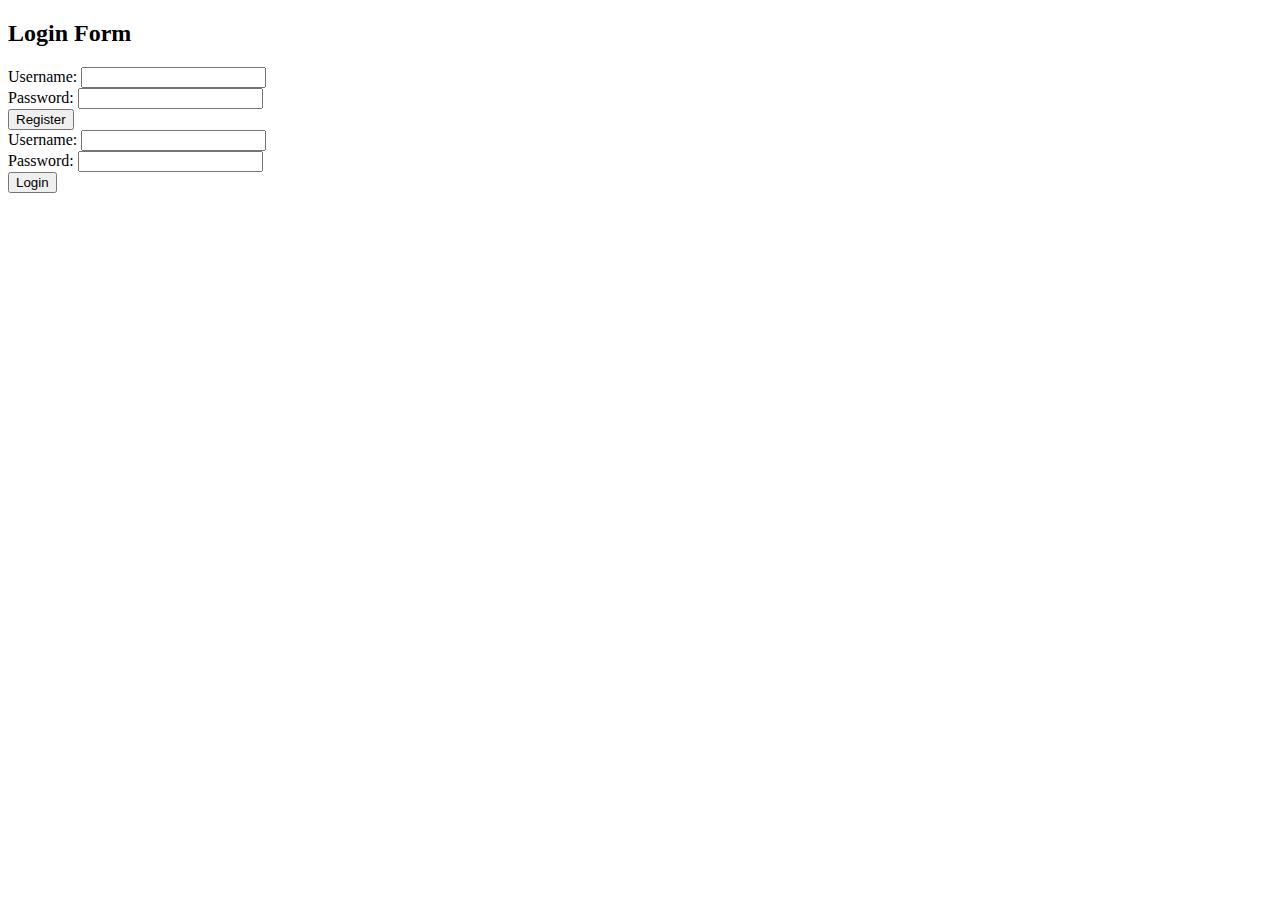
<file: index.html>
<!DOCTYPE html>
<html>
<head>
    <title>Login Form</title>
    <!-- Add any additional head elements here -->
</head>
<body>
    <h2>Login Form</h2>
    <form action="registration.php" method="post">
        <div>
            <label for="username">Username:</label>
            <input type="text" id="username" name="username">
        </div>
        <div>
            <label for="password">Password:</label>
            <input type="password" id="password" name="password">
        </div>
        <div>
            <input type="submit" value="Register">
        </div>
    </form>

    <form action="login.php" method="post">
        <div>
            <label for="username">Username:</label>
            <input type="text" id="username" name="username">
        </div>
        <div>
            <label for="password">Password:</label>
            <input type="password" id="password" name="password">
        </div>
        <div>
            <input type="submit" value="Login">
        </div>
    </form>

</body>
</html>
</file>
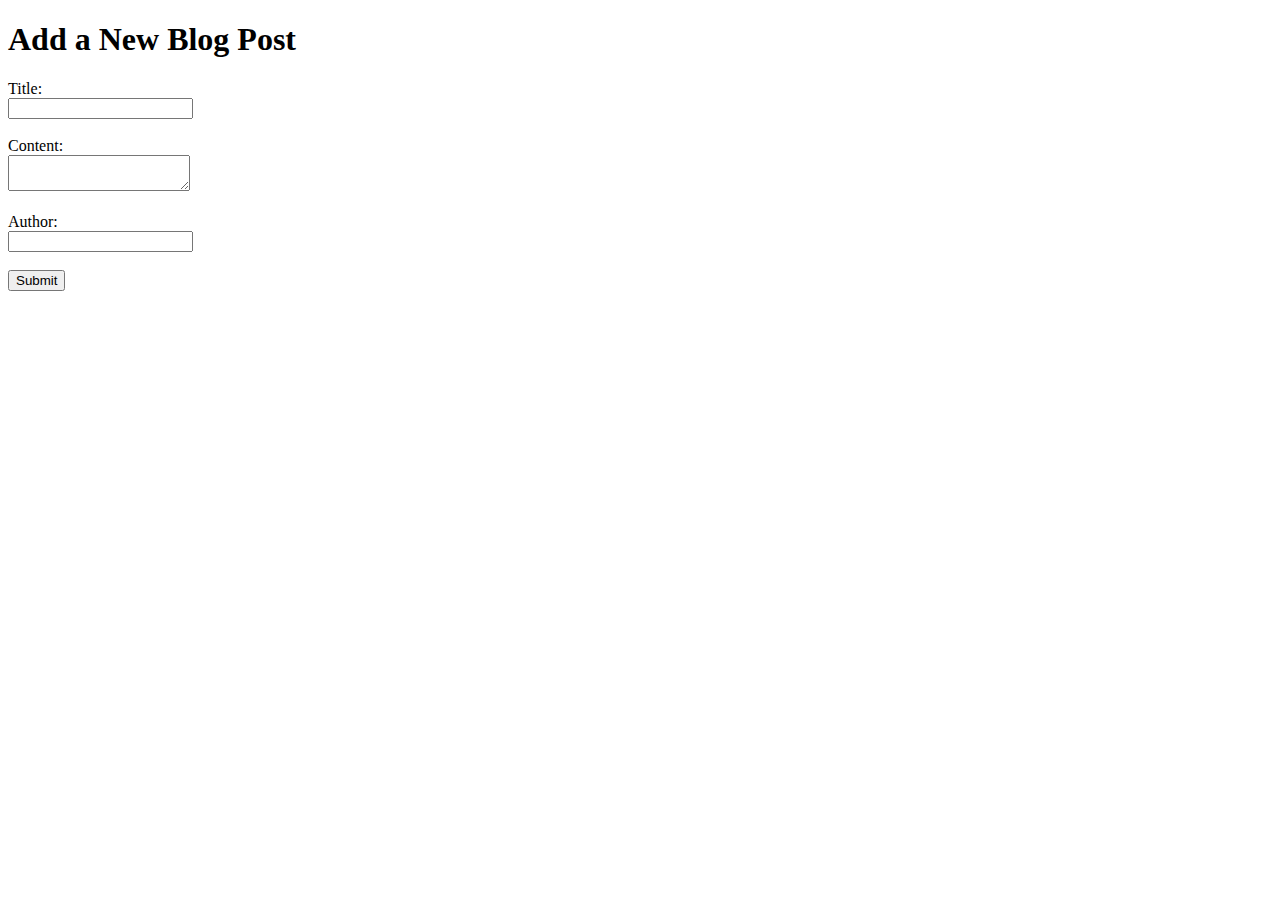
<file: add_post.html>
<!DOCTYPE html>
<html>
<head>
    <title>Add Blog Post</title>
    <!-- Add any additional head elements here -->
</head>
<body>
    <h1>Add a New Blog Post</h1>
    <form action="add_post.php" method="POST">
        <label for="title">Title:</label><br>
        <input type="text" id="title" name="title" required><br><br>

        <label for="content">Content:</label><br>
        <textarea id="content" name="content" required></textarea><br><br>

        <label for="author">Author:</label><br>
        <input type="text" id="author" name="author" required><br><br>

        <input type="submit" value="Submit">
    </form>
</body>
</html>
</file>
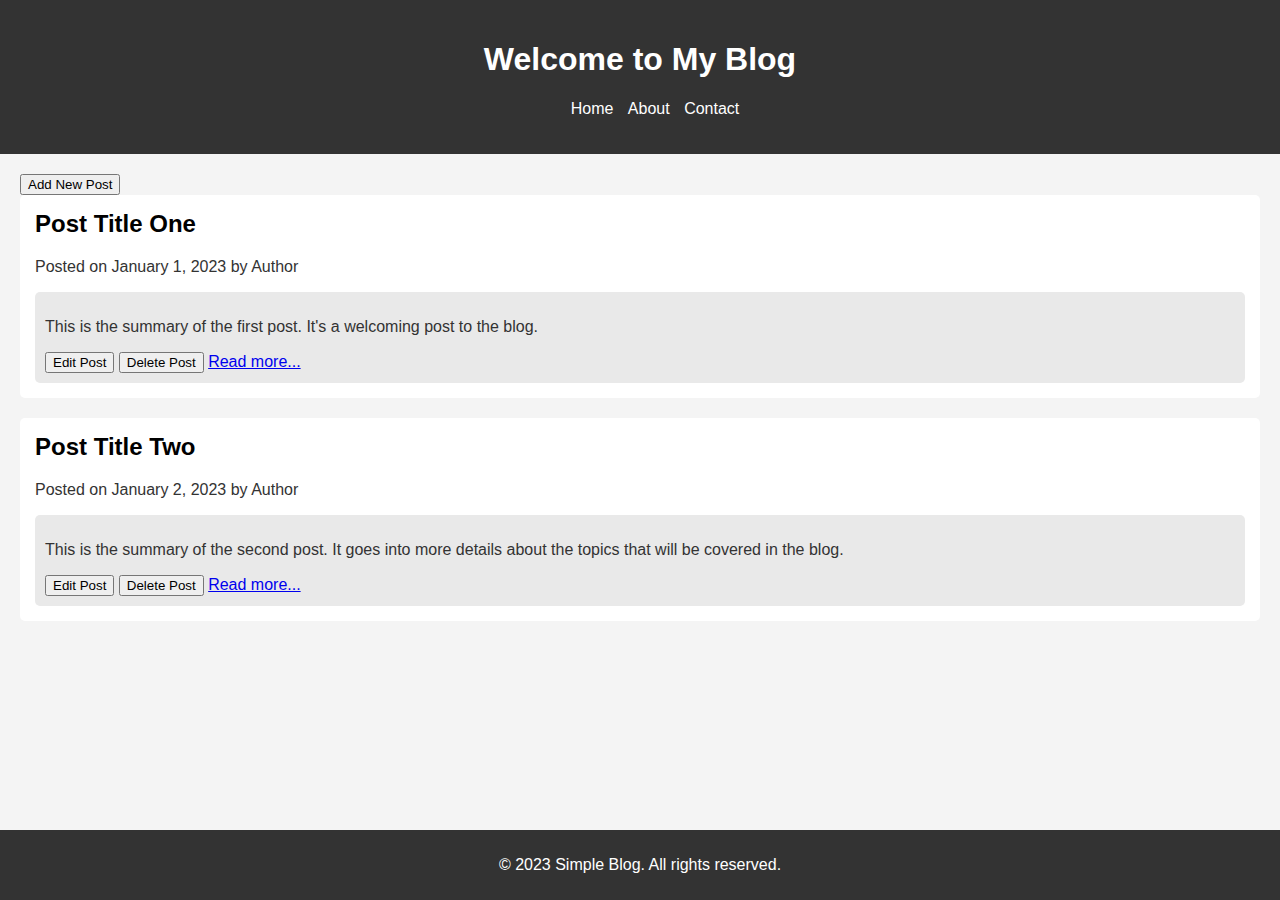
<file: blogpage.html>
<!DOCTYPE html>
<html lang="en">
<head>
    <meta charset="UTF-8">
    <meta name="viewport" content="width=device-width, initial-scale=1.0">
    <title>Simple Blog</title>
    <link rel="stylesheet" href="styles.css">
</head>
<body>
    <header>
        <h1>Welcome to My Blog</h1>
        <nav>
            <ul>
                <li><a href="#">Home</a></li>
                <li><a href="#">About</a></li>
                <li><a href="#">Contact</a></li>
            </ul>
        </nav>
    </header>
    <main>
        <!-- Add Post Section -->
        <section>
            <button onclick="location.href='add_post.html';">Add New Post</button>
        </section>

        <!-- Blog Posts -->
        <section class="post">
            <h2>Post Title One</h2>
            <p>Posted on January 1, 2023 by Author</p>
            <article>
                <p>This is the summary of the first post. It's a welcoming post to the blog.</p>
                <button onclick="location.href='edit_post.php';">Edit Post</button>
                <button onclick="location.href='delete_post.php';">Delete Post</button>
                <a href="#">Read more...</a>
            </article>
        </section>

        <section class="post">
            <h2>Post Title Two</h2>
            <p>Posted on January 2, 2023 by Author</p>
            <article>
                <p>This is the summary of the second post. It goes into more details about the topics that will be covered in the blog.</p>
                <button onclick="location.href='edit_post.php';">Edit Post</button>
                <button onclick="location.href='delete_post.php';">Delete Post</button>
                <a href="#">Read more...</a>
            </article>
        </section>

        <!-- Additional posts... -->
    </main>
    <footer>
        <p>© 2023 Simple Blog. All rights reserved.</p>
    </footer>
</body>
</html>
</file>
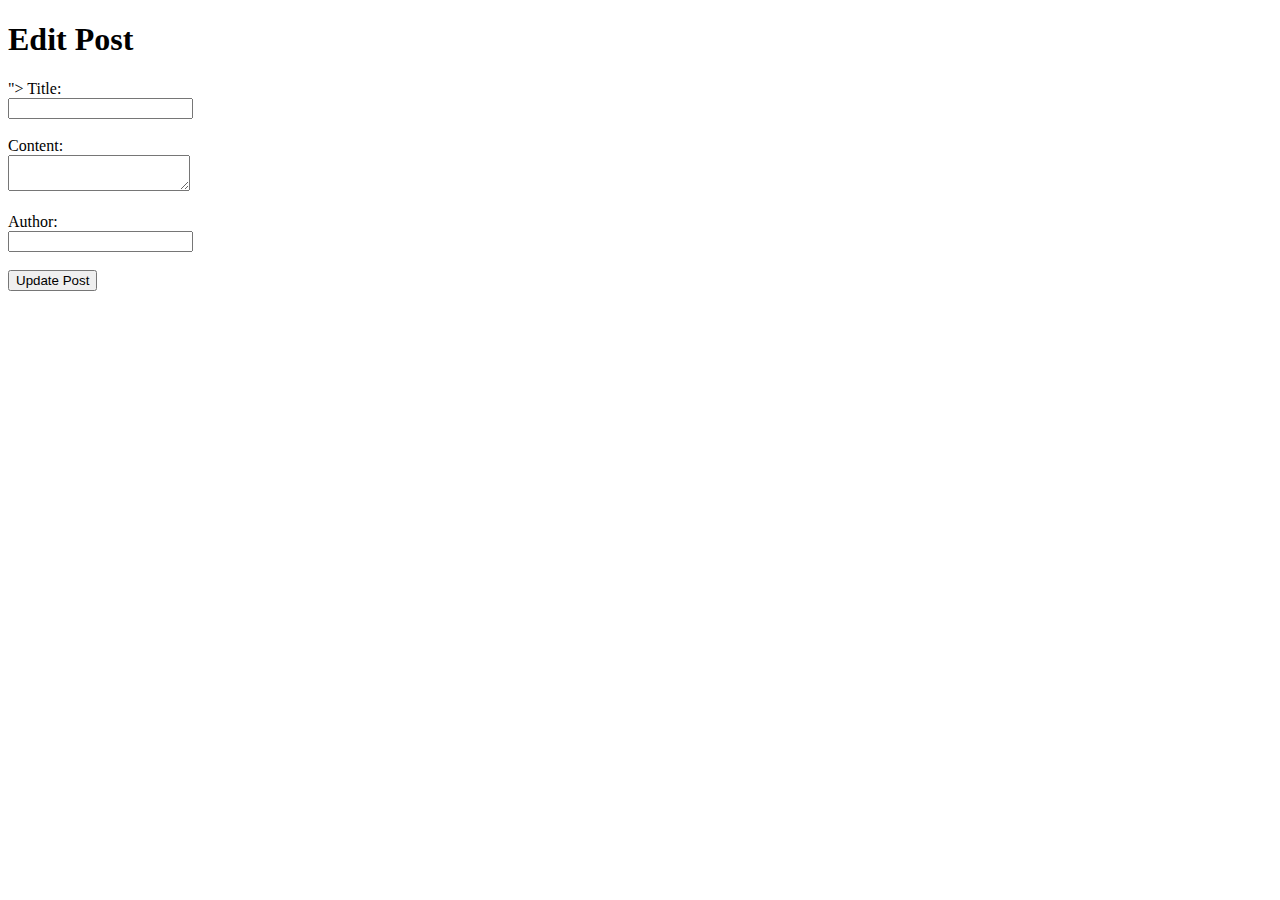
<file: edit_post_1.html>
<!DOCTYPE html>
<html lang="en">
<head>
    <meta charset="UTF-8">
    <meta name="viewport" content="width=device-width, initial-scale=1.0">
    <title>Edit Post</title>
</head>
<body>
    <h1>Edit Post</h1>
    <form action="edit_post.php" method="post">
        <!-- Add a hidden input field to store the id value -->
        <input type="hidden" name="id" value="<?php echo $row["id"]; ?>">


        <label for="title">Title:</label><br>
        <input type="text" id="title" name="title" required><br><br>

        <label for="content">Content:</label><br>
        <textarea id="content" name="content" required></textarea><br><br>

        <label for="author">Author:</label><br>
        <input type="text" id="author" name="author" required><br><br>

        <input type="submit" name="submit" value="Update Post">
    </form>
</body>
</html>
</file>
<file: styles.css>
body {
    font-family: Arial, sans-serif;
    margin: 0;
    padding: 0;
    background: #f4f4f4;
}

header {
    background: #333;
    color: #fff;
    padding: 20px 0;
    text-align: center;
}

nav ul {
    list-style: none;
}

nav ul li {
    display: inline;
    margin-right: 10px;
}

nav a {
    text-decoration: none;
    color: #fff;
}

main {
    padding: 20px;
}

.post {
    background: #fff;
    margin-bottom: 20px;
    padding: 15px;
    border-radius: 5px;
}

.post h2 {
    margin-top: 0;
}

.post p {
    color: #333;
}

.post article {
    background: #e9e9e9;
    padding: 10px;
    border-radius: 5px;
}

footer {
    background: #333;
    color: #fff;
    text-align: center;
    padding: 10px 0;
    position: fixed;
    bottom: 0;
    width: 100%;
}
</file>
